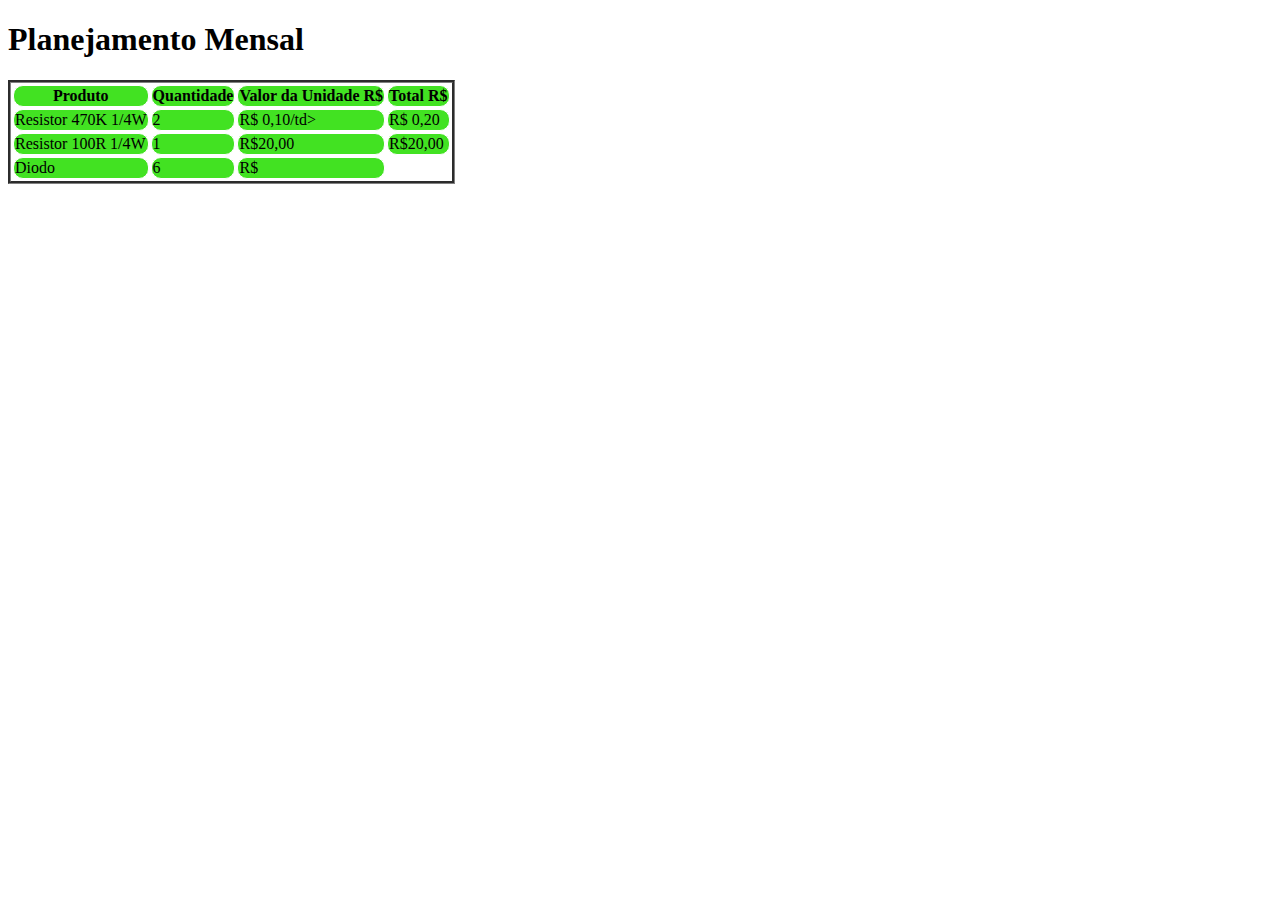
<file: Módulo 2 - HTML intermediário/PlanejamentoAulas.html>
<!DOCTYPE html>
<html lang="pt-br">
<head>
    <meta charset="UTF-8">
    <link rel = icon type = "x-icon" href = "https://i.pinimg.com/736x/d6/dd/e7/d6dde74964329add1ad38d0ad6dc8f1e.jpg"/>
    <meta name = author oontent = "Arthur Confessor">
    <meta name = description content = "Planejamento financeiro mensal">
    <meta name = keywords content = "Planejament financeiro, economizar, dinheiro">
    <meta name="viewport" content="width=device-width, initial-scale=1.0">
    <title>Planejamento Financeiro</title>
    <!--Adicionando estilo a tabela-->
    <style> 
        table{
            border-style: groove;
        }
        th,td{
            border: 1px solid white;
            border-collapse: collapse;
            border-radius: 10px;
        }
        th,td{
            background-color: rgb(66, 226, 34);
        }
    </style>
    
</head>
<body>
    <h1>Planejamento Mensal</h1>
    
    <table> 
        <tr>
            <th>Produto</th>
            <th>Quantidade</th>
            <th>Valor da Unidade R$</th>
            <th>Total R$</th>
        </tr>
        <tr>
            <td>Resistor 470K 1/4W</td>
            <td>2</td>
            <td>R$ 0,10/td>
            <td>R$ 0,20</td>
        </tr>
        <tr>
            <td>Resistor 100R 1/4W</td>
            <td>1</td>
            <td>R$20,00</td>
            <td>R$20,00</Td>
        </tr>
        <tr>
            <td>Diodo</td>
            <td>6</td>
            <td>R$</td>
        </tr>
    </table>
    
</body>
</html>
</file>
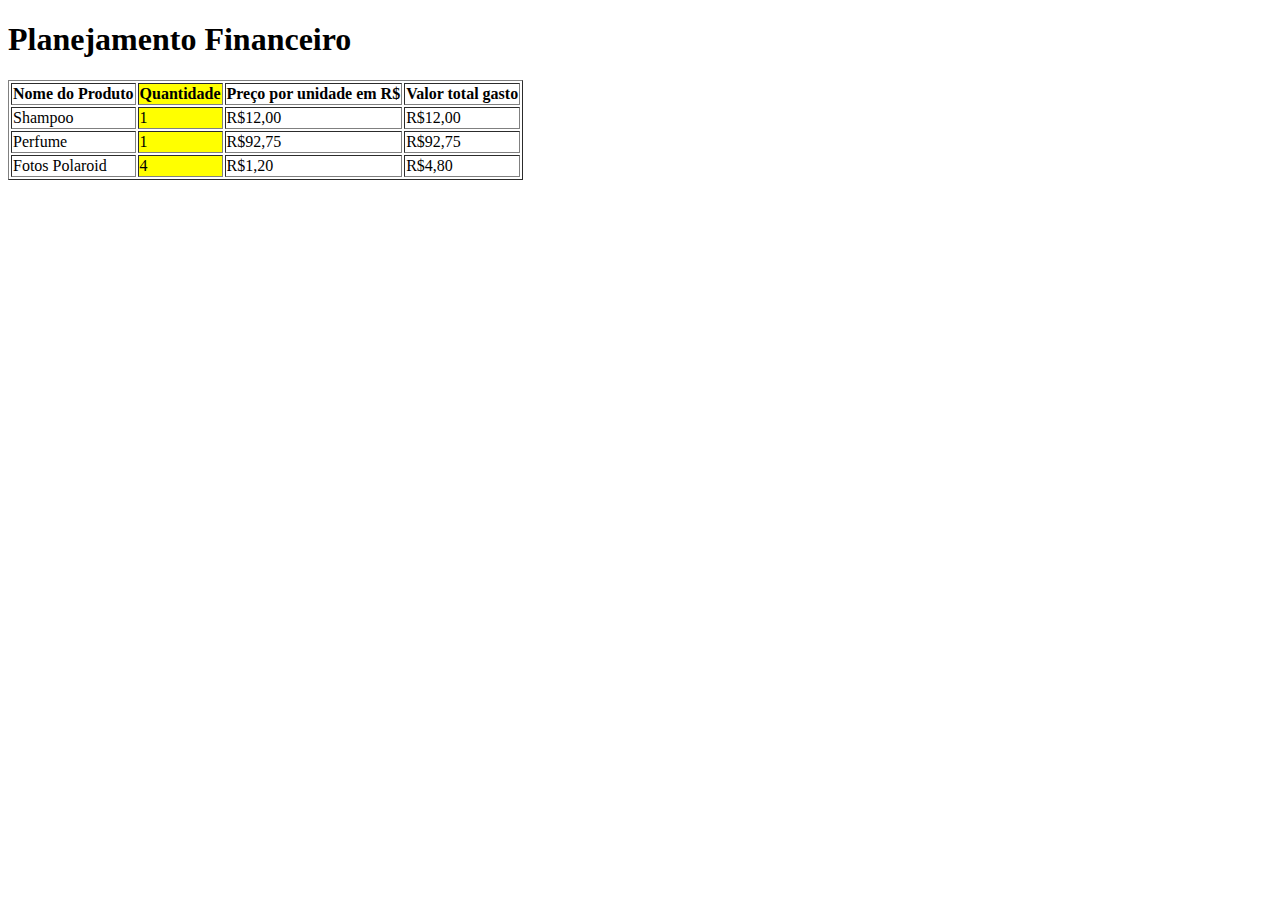
<file: Módulo 2 - HTML intermediário/TabelaHTML.html>
<!DOCTYPE html>
<html lang="en">
<head>
    <meta charset="UTF-8">
    <meta name="viewport" content="width=device-width, initial-scale=1.0">
    <meta name = "Description" content = "Site que demonstra o planejamento financeiro de um determinado 
    usuário. Este projeto foi utilizado nos estudos sobre tabela">
    <title>Planejamento Financeiro</title>
</head>
<body>
    <h1>Planejamento Financeiro</h1>
    <table border = "1">
     <thead>
       <colgroup>
        <col />
        <col style="background-color: yellow"/>
       </colgroup>

        <tr>
            <th>Nome do Produto</th>
            <th>Quantidade</th>
            <th>Preço por unidade em R$</th>
            <th>Valor total gasto</th>
        </tr>
    </thead>
        <tr>    
            <td>Shampoo</td>
            <td>1</td>
            <td>R$12,00</td>
            <td>R$12,00</td>
        </tr>
        <tr>
            <td>Perfume</td>
            <td>1</td>
            <td>R$92,75</td>
            <td>R$92,75</td>
        </tr>
        <tr>
            <td>Fotos Polaroid</td>
            <td>4</td>
            <td>R$1,20</td>
            <td>R$4,80</td>
        </tr>
        
    </table>
</body>
</html>
</file>
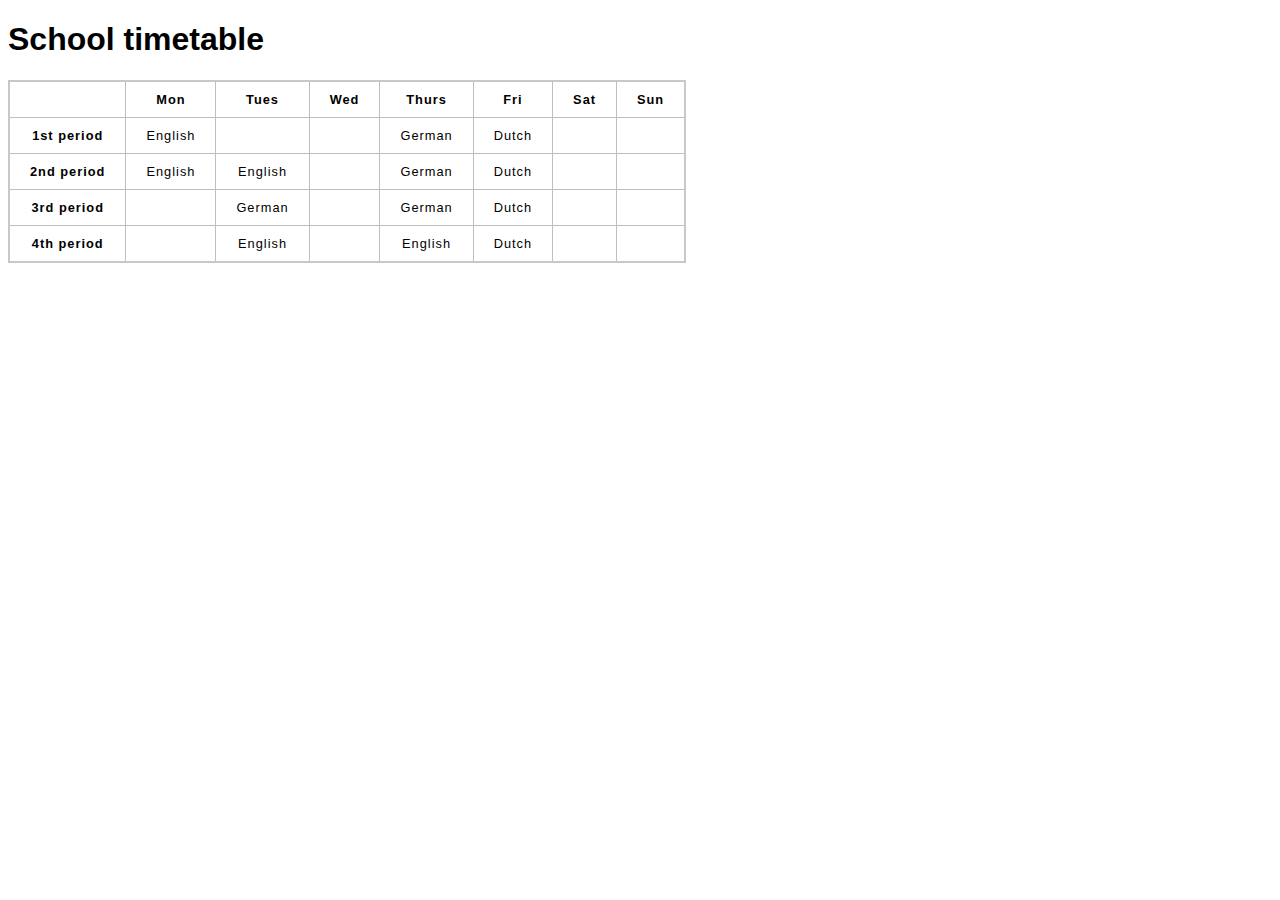
<file: Módulo 2 - HTML intermediário/timetable.html>
<!DOCTYPE html>
<html lang="en-US">
  <head>
    <meta charset="utf-8">
    <meta name="viewport" content="width=device-width">
    <title>School timetable</title>
    <style>
    html {
      font-family: sans-serif;
    }

    table {
      border-collapse: collapse;
      border: 2px solid rgb(200,200,200);
      letter-spacing: 1px;
      font-size: 0.8rem;
    }

    td, th {
      border: 1px solid rgb(190,190,190);
      padding: 10px 20px;
    }

    td {
      text-align: center;
    }

    caption {
      padding: 10px;
    }
    </style>
  </head>
  <body>
    <h1>School timetable</h1>

    <table>
      <tr>
        <td>&nbsp;</td>
        <th>Mon</th>
        <th>Tues</th>
        <th>Wed</th>
        <th>Thurs</th>
        <th>Fri</th>
        <th>Sat</th>
        <th>Sun</th>
      </tr>
      <tr>
        <th>1st period</th>
        <td>English</td>
        <td>&nbsp;</td>
        <td>&nbsp;</td>
        <td>German</td>
        <td>Dutch</td>
        <td>&nbsp;</td>
        <td>&nbsp;</td>
      </tr>
      <tr>
        <th>2nd period</th>
        <td>English</td>
        <td>English</td>
        <td>&nbsp;</td>
        <td>German</td>
        <td>Dutch</td>
        <td>&nbsp;</td>
        <td>&nbsp;</td>
      </tr>
      <tr>
        <th>3rd period</th>
        <td>&nbsp;</td>
        <td>German</td>
        <td>&nbsp;</td>
        <td>German</td>
        <td>Dutch</td>
        <td>&nbsp;</td>
        <td>&nbsp;</td>
      </tr>
      <tr>
        <th>4th period</th>
        <td>&nbsp;</td>
        <td>English</td>
        <td>&nbsp;</td>
        <td>English</td>
        <td>Dutch</td>
        <td>&nbsp;</td>
        <td>&nbsp;</td>
      </tr>
    </table>


  </body>
</html>
</file>
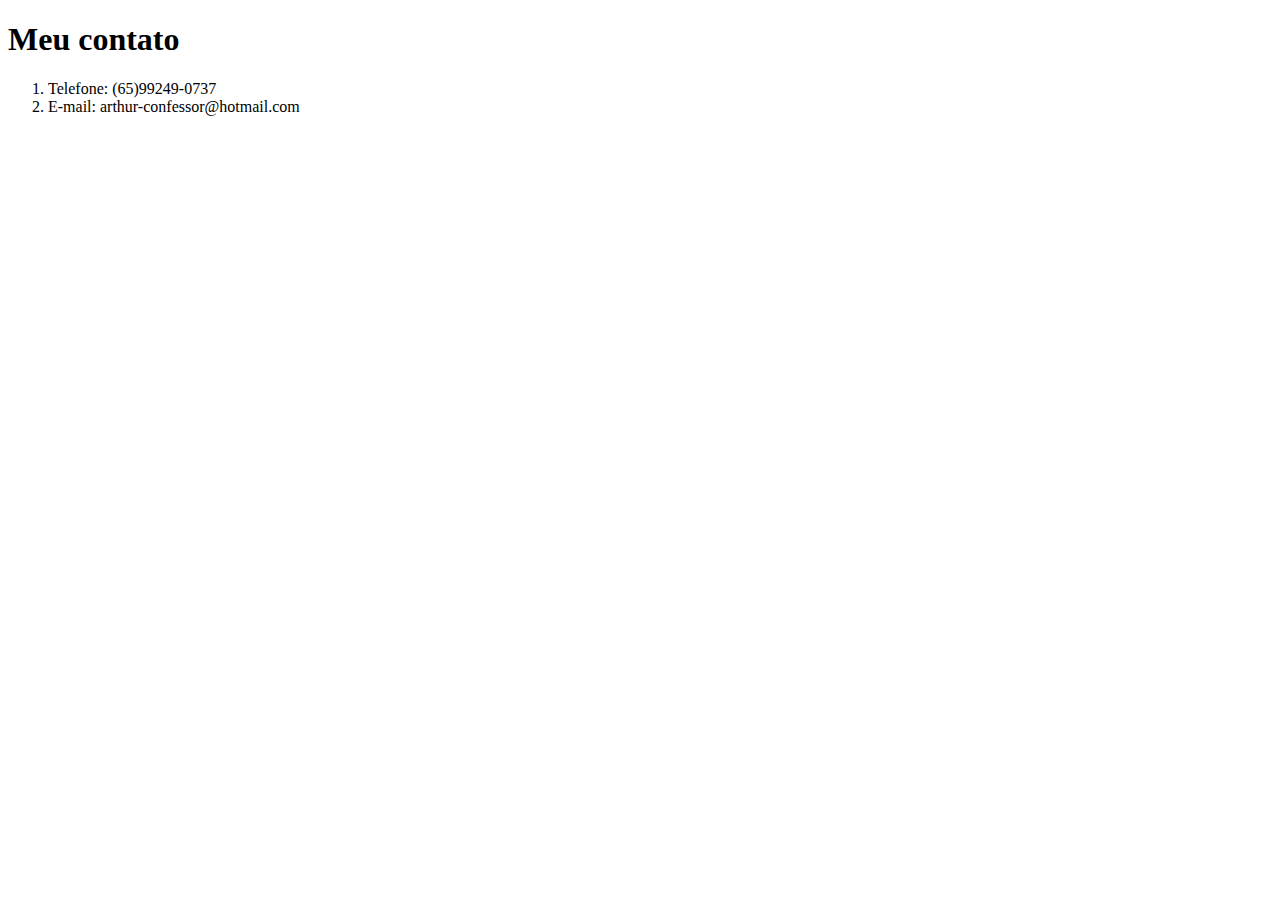
<file: Parte 1 - HTML/contato/contato.html>
<!DOCTYPE html>
<html lang="en">
<head>
    <meta charset="UTF-8">
    <meta name="viewport" content="width=device-width, initial-scale=1.0">
    <title>Document</title>
</head>
<body>
    <h1>Meu contato</h1>
    <ol>
        <li>Telefone: (65)99249-0737</li>
        <li>E-mail: arthur-confessor@hotmail.com</li>
    </ol>
</body>
</html>
</file>
